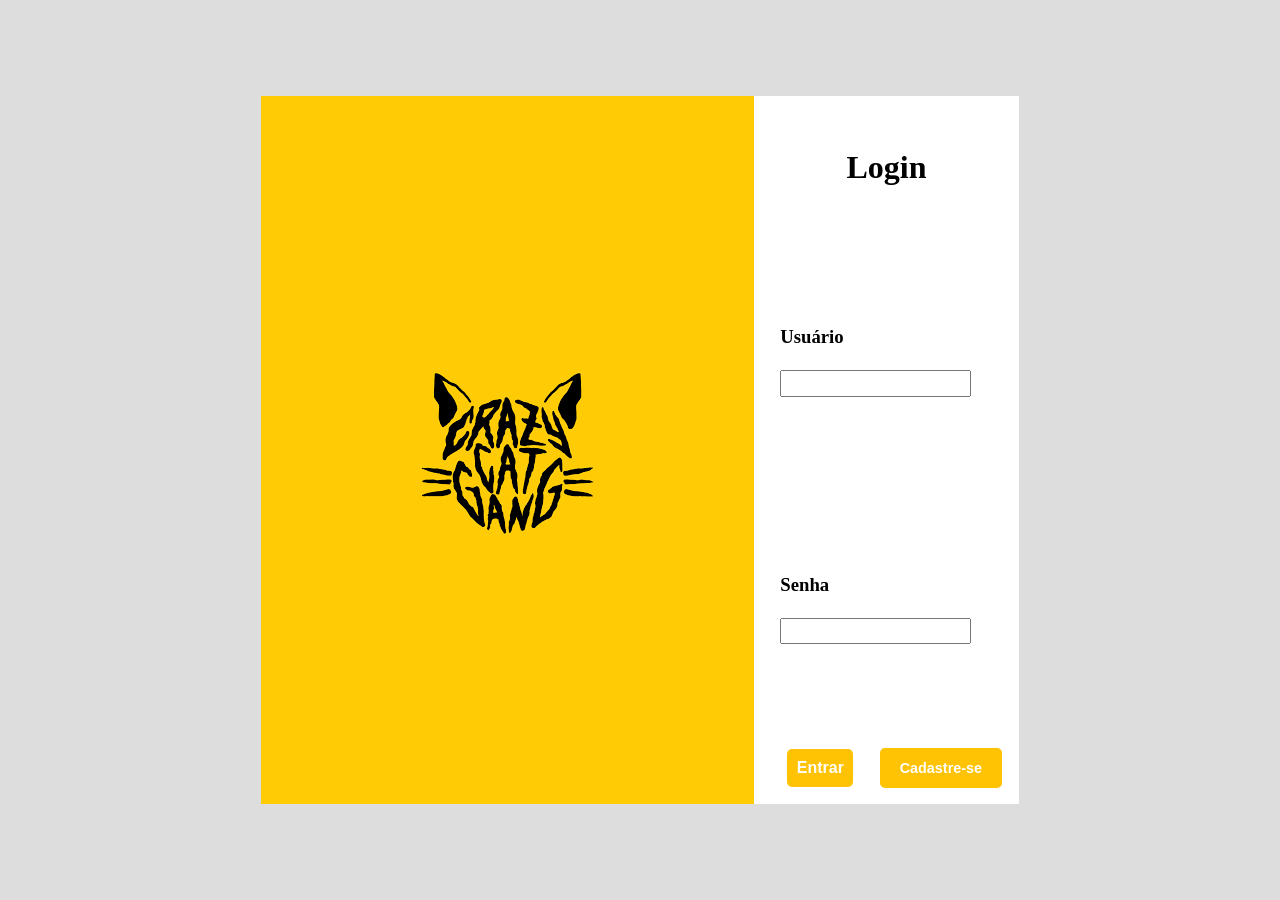
<file: index.html>
<html>
    <head>
        <meta charset="UTF-8">
        <meta name="viewport" content="width=device-width, initial-scale=1.0, user-scalable=no">
        <link rel="stylesheet" href="login.css"> 
        <script src="login.js" defer></script> 
    </head>
    <body>
        <div class="areaMaior">
            <div class="areaImg">
                <img src="media/crazy cat logo.png">
            </div>
            <div class="areaLogin">
                <form id="form-login">
                    <div class="loginTitulo"> 
                        <h1>Login</h1>
                    </div>
                    <div class="loginCorpo">
                        <div class="loginUsuario">
                            <h3> Usuário </h3> <br>
                            <input type="text" name="usuario" id="usuario"> 
                        </div>
                        <div class="loginSenha">
                            <h3> Senha </h3> <br>
                            <input type="password" name="senha" id="senha">
                        </div>
                    </div>
                    <div class="loginBotao">
                        <button onclick="Login()" type="button" > Entrar </button>
                        <a href="pages/signup/signup.html"><button type="button"> Cadastre-se </button></a>
                    </div>
                    <div id="error-message" style="color: red;"></div>
                </form>
            </div>
        </div>
    </body>
</html>
</file>
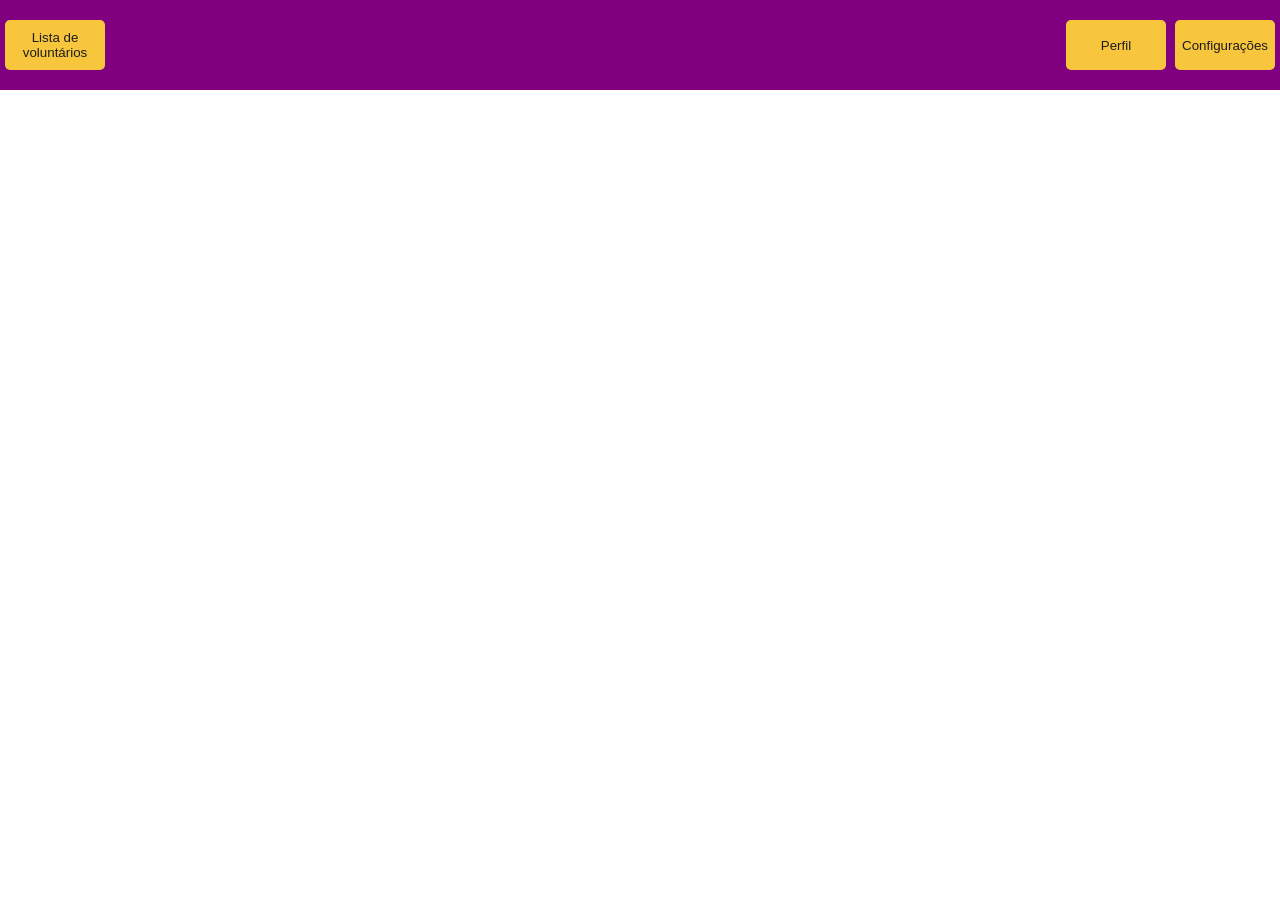
<file: pages/homepage/homepage.html>
<!doctype html>
<html>
    <head>
        <meta name="viewport" content="width=device-width, initial-scale=1.0">
        <link id="stylesheet" rel="stylesheet" href="styles/homepage.css">
        <script defer src="homepage.js"></script>
        <meta charset="UTF-8">
    </head>

    <body class="body">
        <div class="bar">
            <a href="../list/list.html"><button type="button" class="button1">Lista de voluntários</button></a>
            <div class="badges">
                <a href="../profile/profile.html"><button type="button" class="button1">Perfil</button></a>
                <a href="../settings/settings.html"><button type="button" class="button1">Configurações</button></a>
            </div>
        </div>
        <div class="page_body" id="page_body">
            <!-- <div class="message_board">
                <div class="message" id="message">                    
                </div>
                <div class="comment_field">
                    <textarea placeholder="Leave a comment..." rows="5" cols="75"></textarea>
                    <button type="button" class="button2" onclick="comment()">Submit</button>
                </div>
                <h1>Comments</h1>
                <div class="comment_list">
                    <div class="comment" id="comment"></div>
                </div>
            </div> -->
        </div>
    </body>
</html>
</file>
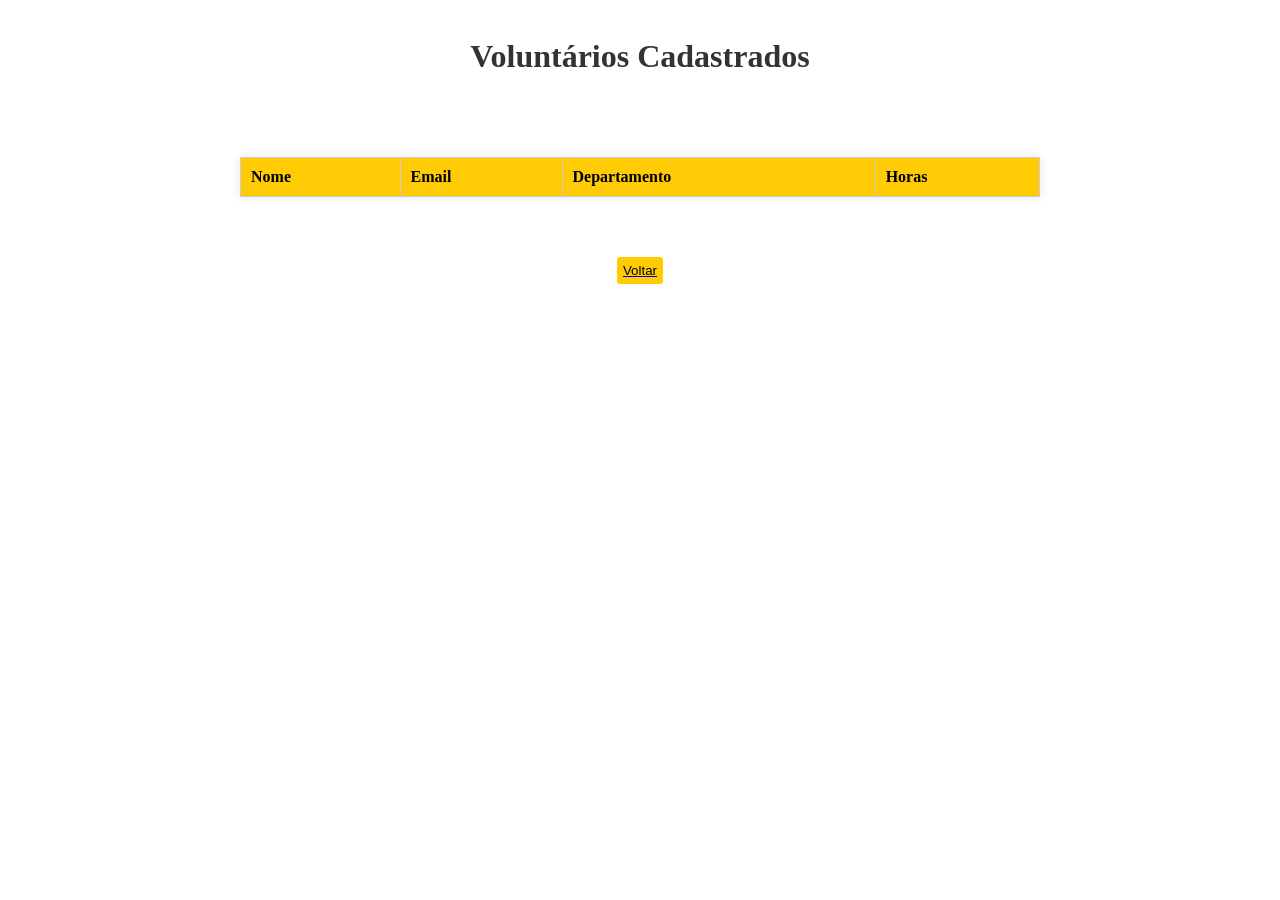
<file: pages/list/list.html>
<!DOCTYPE html>
<html lang="pt-BR">
    <head>
        <meta charset="UTF-8">
        <meta name="viewport" content="width=device-width, initial-scale=1.0">
        <link id="stylesheet" rel="stylesheet" href="listaVoluntarios.css">
        <script src="listaVoluntarios.js" defer></script>
        <title >Voluntários Cadastrados</title>
    </head>
    <body>
        <h1 class="titulo" >Voluntários Cadastrados</h1>
        <div class="tabelaEspaco">
            <table id="tabelaUsu">
                <tr>
                    <th>Nome</th>
                    <th>Email</th>
                    <th>Departamento</th>
                    <th>Horas</th>
                </tr>
            </table>
        </div>
        <a href="../homepage/homepage.html">
            <div class="botaoVoltar">
                <button class="botao"> Voltar </button>
            </div>
        </a>
    </body>
</html>
</file>
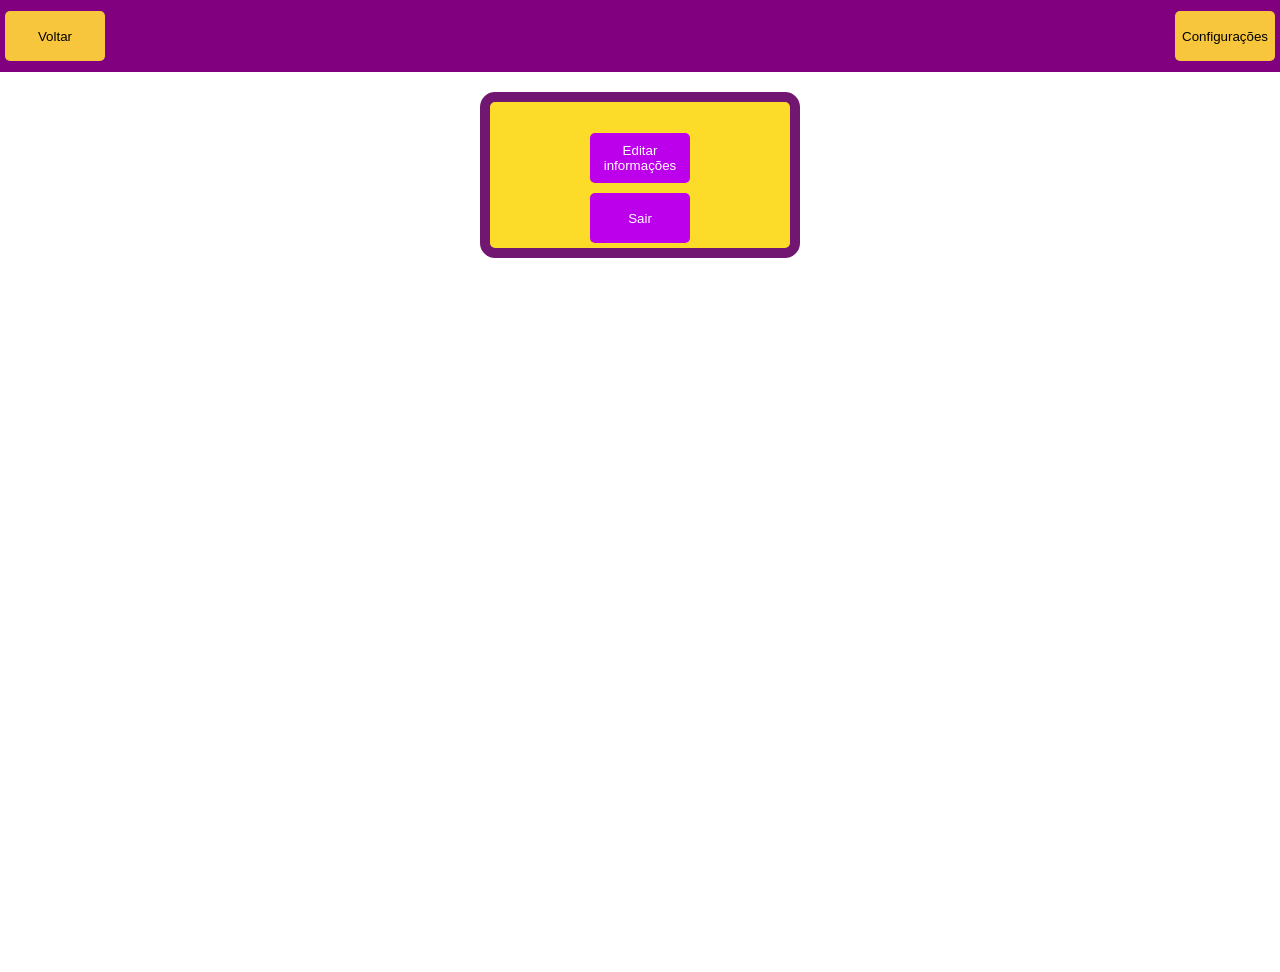
<file: pages/profile/profile.html>
<html>
    <head>
        <meta name="viewport" content="width=device-width, initial-scale=1.0, user-scalable=no">
        <link id="stylesheet" rel="stylesheet" href="styles/profile.css">
        <script defer src="profile.js"></script>
        <meta charset="UTF-8">
    </head>
    <body>
        <div class="topbar">
            <a href="../homepage/homepage.html"><button type="button" class="button2">Voltar</button></a>
            <a href="../settings/settings.html"><button type="button" class="button2">Configurações</button></a>
        </div>
        <div class="page_body">
            <div class="right_half">
                <div class="content_right">
                    <div class="display_text" id="userdata">

                    </div>
                    <button type="button" class="button1" id="editButton" onclick="editUserData()">Editar informações</button>
                    <br>
                    <a href="../../index.html"><button type="button" class="button1">Sair</button></a>
                </div>
            </div>
        </div>
    </body>
</html>
</file>
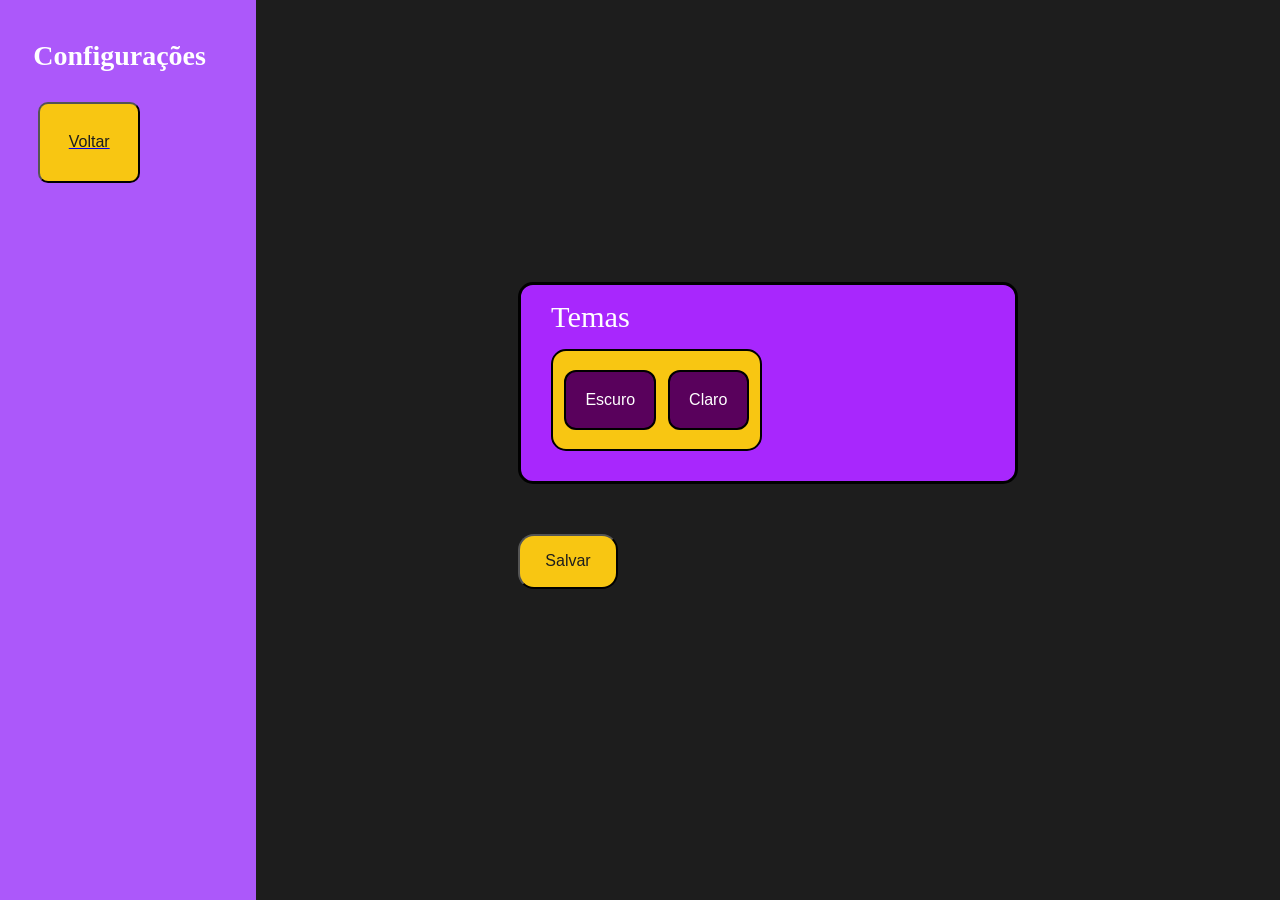
<file: pages/settings/settings.html>
<!DOCTYPE html>
<html>
<head>
    <meta charset="UTF-8">
    <meta name="viewport" content="width=device-width, initial-scale=1.0">
    <script src="js/index.js"></script>
    <link id="theme-style" rel="stylesheet" href="dark-theme.css">
    <title>CatGangSettings</title>
</head>

<body class="body">
    <div class="tudo">

        <div class="barra">
           
            <div class="minibarra">
            <h1 class="sett">Configurações</h1>
            <a href="../homepage/homepage.html">
                <button class="botaobarra">Voltar</button>
            </a>
            
        </div>
        </div>
        
        <div class="blocos">
            <div class="bloco">
                <div class="titulo">
                    <text class="titu">Temas</text>
                </div>

                <div class="botaobloco">
                    <div class="botao">
                        <button type="button" onclick="salvar('dark')" class="btema" id="dark">Escuro</button>
                        <button type="button" onclick="salvar('light')" class="btema" id="light">Claro</button>


                    </div>
                </div>
            </div>
            
            <button type="button" onclick="enviar()" class="salvar">Salvar</button>
        </div>
    </div>
</body>
</html>
</file>
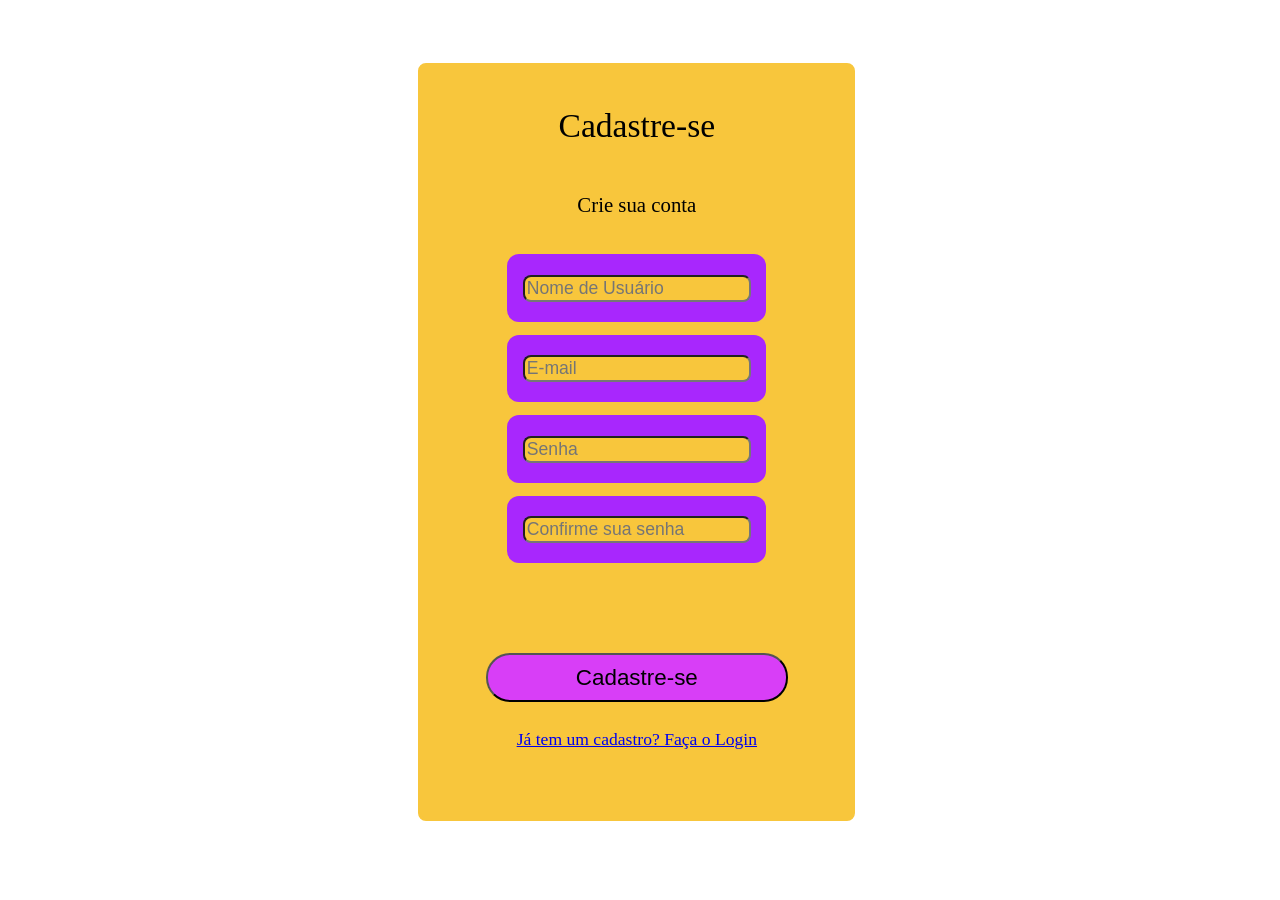
<file: pages/signup/signup.html>
<html>

    <head>
        <meta charset="UTF-8">
        <link id="theme-style" rel="stylesheet" href="default-theme.css">
        <script src="js/index.js"></script>
        <meta name="viewport" content="width=device-width, initial-scale=1.0">
        <title>CatGangSignUp</title>
    </head>

    <body class="body"> 
        <form id="form-cadastro">
                <div class="bloco">
                    <div class="texto1">
                        Cadastre-se
                    </div>
                    <div class="texto2">
                        Crie sua conta
                    </div>
                    <div class="info">
                        <div class="user">
                        <input class="user1" type="text" name="name" id="user1" placeholder="Nome de Usuário">

                        </div>
                        <div class="email">
                            <input class="email1" type="text" name="email" id="email1" placeholder="E-mail">
                            
                        </div>
                        <div class="password">
                            <input class="password1" type="password" name="password" id="pass1" placeholder="Senha">
                            
                        </div>
                        <div class="password2">
                            <input class="password21" type="password" name="check_pass" id="pass2" placeholder="Confirme sua senha">                    
                        </div>

                    </div>
                    <div class="signup">
                        <button class="botao" onclick="gravar()" type="button">Cadastre-se</button>

                    </div>
                    <a href="../../index.html">
                        <div class="texto3">
                        Já tem um cadastro? Faça o Login
                        
                        </div>
                    </a>

                </div>
        </form>
        
    </body>
</html>
</file>
<file: login.css>
body {
    background-color: rgb(221, 221, 221);
    display: flex;
    justify-content: center;
    align-items: center;
}

h3 {
    margin: 0;
    padding-bottom: 2%; 
}

input {
    width: 100%; 
    padding: 2%;
    outline: none;
}

button {
    cursor: pointer;
    width: 25%; 
    height: auto; 
    padding: 10px; 
    border: none; 
    border-radius: 5px; 
    background-color: #ffc304; 
    color: white;
    font-size: 1rem;
    font-weight: bold;
}


.areaMaior{
    width: 60%;
    height: 80%;
    display: flex;
}

.areaImg{
    background-color: rgb(255, 203, 4);
    width: 65%;
    height: 100%;
    display: flex;
    justify-content: center;
    align-items: center;
}

.areaLogin{
    background-color: white;
    width: 35%;
    height: 100%;
    align-items: center;
    justify-content: center;
    text-align: center;
}

.loginTitulo {
    width: 100%;
    height: 20%;
    display: flex;
    align-items: center;
    justify-content: center;
}

.loginCorpo {
    width: 90%;
    height: 70%;
    display: flex;
    flex-direction: column;
    justify-content: space-around; 
    align-items: flex-start;
    padding-left: 10%; 
    text-align: left;
}

.loginUsuario, .loginSenha {
    width: 80%; 
}

.loginBotao{
    width: 100%;
    height: 10%;
    display: flex;
    align-items: center;
    justify-content: center;
    gap: 10%;

}

a {
    display: inline-block; 
    text-decoration: none; 
    
}

a button {
    cursor: pointer;
    width: 115%; 
    height: auto;
    padding: 12px;
    font-size: 0.9rem;
    border: none;
    border-radius: 5px;
    background-color: #ffc304;
    color: white;
    font-weight: bold;
    text-align: center; 
}


a .loginBotao {
    display: flex;
    justify-content: center;
    align-items: center;
    width: 100%;
}

@media (max-width: 768px) {
    .areaMaior {
        width: 90%;
        flex-direction: column;
        height: auto;
    }

    .areaImg, .areaLogin {
        width: 100%;
        height: auto;
    }

    .loginTitulo, .loginCorpo, .loginBotao {
        width: 100%;
        padding-left: 5%;
        padding-right: 5%;
    }


    button {
        cursor: pointer; 
        width: 25%;
        height: 50%;
    }
}
</file>
<file: pages/homepage/styles/homepage.css>
* {
    margin: 0;
    padding: 0;
    box-sizing: border-box;
}

.html{
    height: 100vh;
    scroll-behavior: auto;
    font-family: Arial, Helvetica, sans-serif;
    color: #FFFFFF;
}

.bar{
    width: 100%;
    height: 10vh;
    background-color: purple;
    display: flex;
    align-items: center;
    justify-content: space-between;
}

.badges{
    padding: 5px;
}


.button1{
    background-color: #f8c63c;
    color: #1d1d1d;
    height: 50px;
    width: 100px;
    margin-left: 5px;
    border: none;
    border-radius: 5px;
    cursor: pointer;
}

.button2{
    background-color: #ac58fa;
    color: #1d1d1d;
    height: 50px;
    width: 70px;
    border: none;
    border-radius: 5px;
    cursor: pointer;
    margin-left: 5px;
}

.settings_badge{
    background-color: #a21afd;
    height: 50px;
    width: 50px;
    border: none;
    border-radius: 5px;
    cursor: pointer;
}

.page_body{
    display: flex;
    align-items: center;
    justify-content: flex-start;
    margin-top: 5vh;
    flex-direction: column;
    background-color: #FFFFFF;
    height: calc(100vh - 15vh);
    width: 100%;
}

.message_board{
    padding-top: 2%;
    width: 50%;
    background-color: #FFFF;
    margin: 10px;
    display: flex;
    flex-direction: column;
    align-items: center;
    justify-content: center;
    border: solid;
    border-color: #59015c;
    border-width: 10px;
    border-radius: 15px;
}

.message{
    background-color: #FFFF;
    height: 90%;
    width: 90%;
    margin-bottom: 20px;
}

.comment_field{
    width: 90%;
    display: flex;
    flex-direction: row;
    align-items: center;
    justify-content: flex-start;
    margin-bottom: 10px;
    margin-left: 20px;
}

.comment_list{
    display: flex;
    flex-direction: column;
    align-items: center;
    justify-content: flex-start;
    width: 100%;
}

.comment{
    height: 90%;
    width: 90%;
    margin-bottom: 20px;
}


@media (max-width: 768px) {

    .bar{
    width: 100%;
    height: 30%;
    background-color: purple;
    display: flex;
    justify-content: center;
 
    }
    .button1 .button2 {
        height: 40px;
        width: 90%; /* Ajusta para a largura da tela */
        font-size: 18px;
        
    }
    
    .message_board {
        padding-left: 2%;    
        padding-top: 7%;
        padding-bottom: 4%;
        width: 95%;
        margin: 5px;
        border-width: 5px;
        font-size: 18px ;
    }

    .message, .comment {
        
        width: 100%; /* Ajusta a largura das mensagens e comentários */
    }

    .comment_field textarea {
        width: 70%; /* Ajusta o campo de texto */
        height: 70px;
        
    }

    .comment_list {
        width: 100%;
        padding-top: 5%;
    }

    .page_body{
        height:100vh;
        margin-top: 15%;

    }
}
</file>
<file: pages/list/listaVoluntarios.css>
body {
    font-family: 'Times New Roman', Times, serif, sans-serif;
    margin: 3%;
    background-color: #FFFF;
}

.botao{
    background-color: rgb(255, 203, 4);
    color: black;
    border-style: none;
    border-radius: 3px;
    padding: 6px;
}

h1 {
    text-align: center;
    color: #333; 
}

table {
    width: 100%; 
    max-width: 800px; 
    border-collapse: collapse;
    margin: 5% auto; 
    box-shadow: 0 0 10px rgba(0, 0, 0, 0.1); 
}

th, td {
    padding: 10px;
    text-align: left;
    border: 1px solid #ccc;
}

th {
    background-color: rgb(255, 203, 4);
    color: rgb(0, 0, 0); 
}

tr:nth-child(even) {
    background-color: #f2f2f2; 
}

tr:hover {
    background-color: #ddd; 
}

.tabelaEspaco {
    display: flex;
    justify-content: center;
    align-items: center;
}

.botaoVoltar {
    display: flex;
    justify-content: center;
    align-items: center;
    color: white; 
    font-size: 1rem; 
    font-weight: bold; 
    cursor: pointer; 
    transition: all 0.3s ease; 
}

.botaoVoltar:hover {
    transform: scale(1.05); 
}

.botaoVoltar:active {
    transform: scale(0.98); 
}

@media (max-width: 768px) {
    body {
        margin: 2%;
    }

    h1 {
        font-size: 1.5em; 
    }

    table {
        width: 100%; 
        max-width: 100%; 
        margin: 2% auto; 
        padding-left: 5%; 
        padding-right: 5%; 
    }

    th, td {
        padding: 8px; 
    }

    .botaoVoltar {
        width: 100%;
        padding: 10px; 
        font-size: 0.9rem; 
        padding: 8px 16px; 
    }
}
</file>
<file: pages/profile/styles/profile.css>
* {
    margin: 0;
    padding: 0;
    box-sizing: border-box;
}

.html{
    font-family: Arial, Helvetica, sans-serif
}

.page_body{
    display: flex;
    flex-direction: row;
    align-items: flex-start;
    justify-content: center;
    background-color: #FFFF;
    height: 100%;
    width: 100%;
}

.topbar{
    width: 100%;
    height: 8%;
    background-color: purple;
    display: flex;
    align-items: center;
    justify-content: space-between;
}

/* .left_half{
    width: 20%;
    height: 100%;   
    display: flex;
    flex-direction: column;
    align-items: center;
    justify-content: center;
} */

.right_half{
    min-width: 25%; 
    max-width: 80%;
       
    display: flex;
    flex-direction: column;
    align-items: center;
    justify-content: center;
    background-color: #fcdc29;
    border: solid;
    border-color: rgb(113, 22, 113);
    border-width: 10px;
    border-radius: 15px;
    margin-top: 20px;
}


.button2 {
    background-color: #f8c63c;
    color: black;
    height: 50px;
    width: 100px;
    margin-left: 5px;
    margin-right: 5px;
    border: none;
    border-radius: 5px;
    cursor: pointer;
}



.button1{
    background-color: #bd00ec;
    color: white;
    height: 50px;
    width: 100px;
    margin: 5px;
    border: none;
    border-radius: 5px;
    cursor: pointer;
}

.display_text{
    margin: 10px;
    padding: 3px;
}


@media (max-width: 768px) {
    .page_body {
        flex-direction: column;
        align-items: center;
        justify-content:flex-start;
    }

    .topbar {
        height: 10vh;
        justify-content: space-around;
        align-items: center;
        text-align: center;
    }

    .right_half {
        width: 90%;
        max-width: 100%;
        margin-top: 10px;
        padding: 10px;
        border-width: 5px;
        height: 55vh;
        font-size: 20px;
        margin-top:20%;
    }
  

    .button1 {
        width: 60%;
        height: 40px;
        font-size: 18px;
        margin: 3px;

    }
    .button2 {
        width: 120%;
        height: 40px;
        font-size: 18px;
        margin: 3px;

    }

   
}
</file>
<file: pages/settings/dark-theme.css>
* {
    margin: 0;
    padding: 0;
    box-sizing: border-box;
}

.body {
    background-color: #1d1d1d;
}

.tudo {
    display: flex;
    justify-content: space-between; 
    align-items: center; 
    height: 100vh;
}

.blocos {
    background-color: #1d1d1d;
    width: 50%; 
    display: flex; 
    flex-direction: column; 
    padding-top: 50px;
    padding-bottom: 40px;
    padding-left: 70px;
    padding-right: 70px; 
    margin-right: 15%;
    margin-bottom: 5%;
}

.salvar {
    width: 20%;
    height: 55px;
    background-color: #f8c612;
    font-size: medium;
    display: flex;
    justify-content: center;
    align-items: center;
    border-radius: 16px;
    margin-top: 10%;
    color: #1d1d1d;
}

.barra {
    height: 100%; 
    background-color: #ac58fa;
    width: 20%; 
    flex-direction: column;
    justify-content: center; 
    align-items: baseline;
}

.botaobarra {
    width: 40%;
    height: 35%;
    background-color: #f8c612;
    font-size: medium;
    display: flex;
    justify-content: center;
    align-items: center;
    margin-top: 30px;
    margin-left: 38px;
    border-radius: 10px;
    color: #1d1d1d;
}

.minibarra {
    width: 100%;
    height: 30%;
    padding-top: 40px;
    background-color: #ac58fa;
}

.sett {
    color: #FFFF;
    margin-left: 13%;
    font-size: 175%;
}

.bloco {
    height: 80%;
    width: 100%; 
    background-color: #a827fd;
    border-style: solid;
    margin-top: 5%;
    border-radius: 15px;
    padding-bottom: 6%;
}

.titulo {
    height: 80%;
    width: 100%;
    margin-left: 30px;
    margin-top: 15px;
    color: #FFFF;
}

.titu {
    font-size: 190%;
    color: #FFFF;
}

.botao {
    height: 100%;
    background-color: #f8c612;
    border-style: solid;
    border-width: 2px;
    display: flex;
    justify-content: center;
    align-items: center;
    padding-top: 4%;
    padding-bottom: 4%;
    padding-left: 12%;
    padding-right: 12%;
    margin-top: 3%;
    border-radius: 15px;
}

.btema {
    background-color: #59015c;
    border-style: double;
    border-width: 1%;
    border-radius: 12px;
    color: #FFFF;
    height: 100%;
    width: 100%;
    text-align: center;
    font-size: 100%;
    margin-left: 6%;
    margin-right: 6%;
    padding: 20%;
}

.botaobloco {
    display: flex;
    margin-left: 6%;
}

@media (max-width: 768px) {
    .tudo {
        flex-direction: column; 
        height: auto; 
    }

    .blocos {
        width: 45vh; 
        height: 60vh;
        margin-right: 0; 
        padding-left: 20px; 
        padding-right: 20px;
    }

    .salvar {
        width: 15vh; 
        height: 5vh;
        font-size: 110%;
    }

    .barra {
        width: 100%; 
        height: auto; 
    }

    .botaobarra {
        width: 14vh; 
        height: 6vh;
        margin-left: 10%; 
        font-size: 110%;
    }

    .btema {
        margin-left: 2%; 
        margin-right: 2%;
        padding: 13%;
        font-size: 150%;

    }

    .titulo {
        margin-left: 10px; 
    }

    .titu {
        font-size: 200%; 
        margin-left: 4%;
        
    }

    .botao {
        margin-top: -40%;
        padding-left: 15%; 
        padding-right: 15%;
        padding-top: 5%;
        padding-bottom: 5%;
    }

    .bloco {
        height: 70%;
        width: 100%; 
        
        
    }
}
</file>
<file: pages/signup/default-theme.css>
.body{
    background-color: #FFFF;
    display: flex;
    justify-content: center;
    align-items: center;
}

.bloco{
    width:175%;
    height: 85%;
    border-style: solid;
    border-color: #f8c63c;
    border-width: 3px;
    border-radius: 8px;
    background-color: #f8c63c;
    margin-left: -40%;
    
}

.texto1{
    width: 100%;
    height: 16%;
    background-color: #f8c63c;
    font-size: 210%;
    display: flex;
    justify-content: center;
    align-items: center;
}

.texto2{
    width: 100%;
    height:5%;
    background-color: #f8c63c;
    font-size: 130%;
    display: flex;
    justify-content: center;
    align-items: center;
    margin-bottom: 7%;
} 

.info{
    height: 50%;
    width: 100%;
    background-color: #f8c63c;
}


.user{
    width:60%;
    height: 18%;
    background-color: #a827fd;
    display: flex;
    justify-content: center;
    align-items: center;
    border-radius: 12px;
    margin-left: 20%;
}
.user1{
    background-color: #f8c63c;
    font-size: 110%;
    display: flex;
    justify-content: center;
    align-items: center;
    border-radius: 8px;
}
.email{
    width:60%;
    height: 18%;
    background-color: #a827fd;
    display: flex;
    justify-content: center;
    align-items: center;
    border-radius: 12px;
    margin-left: 20%;
    margin-top: 3%;
}
.email1{
    background-color: #f8c63c;
    font-size: 110%;
    display: flex;
    justify-content: center;
    align-items: center;
    border-radius: 8px;
}

.password{
    width:60%;
    height: 18%;
    background-color: #a827fd;
    display: flex;
    justify-content: center;
    align-items: center;
    border-radius: 12px;
    margin-left: 20%;
    margin-top: 3%;
}
.password1{
    background-color: #f8c63c;
    font-size: 110%;
    display: flex;
    justify-content: center;
    align-items: center;
    border-radius: 8px;
}

.password2{
    width:60%;
    height: 18%;
    background-color: #a827fd;
    display: flex;
    justify-content: center;
    align-items: center;
    border-radius: 12px;
    margin-left: 20%;
    margin-top: 3%;
}
.password21{
    background-color: #f8c63c;
    font-size: 110%;
    display: flex;
    justify-content: center;
    align-items: center;
    border-radius: 8px;
}

.signup {
    height: 70px;
    width: 100%; /* Largura total para centralizar dentro do bloco */
    background-color: #f8c63c;
    display: flex;
    justify-content: center;
    align-items: center;
    margin-top: 3%;
}


.botao{
    width:70%;
    height: 70%;
    background-color: #d83ef7;
    display: flex;
    justify-content: center;
    align-items: center;
    border-radius: 24px;
    font-size: 140%;
}

.texto3{

    width: 100%;
    height:7%;
    background-color: #f8c63c;
    font-size:110%;
    display: flex;
    justify-content: center;
    align-items: center;
}
</file>
